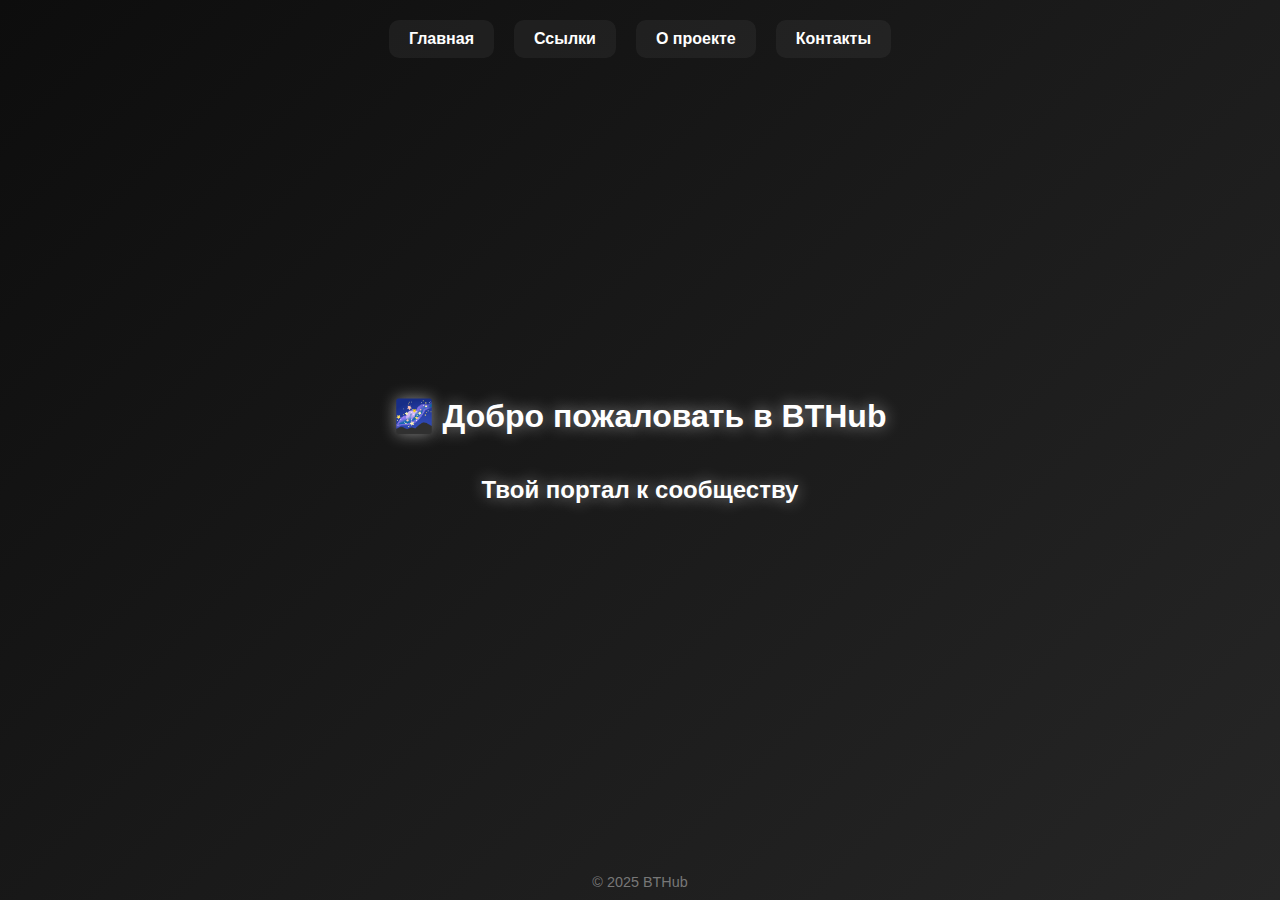
<file: BTHub/index.html>
<!DOCTYPE html>
<html lang="ru">
<head>
  <meta charset="UTF-8">
  <meta name="viewport" content="width=device-width, initial-scale=1.0">
  <title>BTHub - Главная</title>
  <link rel="stylesheet" href="style.css">
</head>
<body>
  <div class="navbar">
    <a href="index.html">Главная</a>
    <a href="links.html">Ссылки</a>
    <a href="about.html">О проекте</a>
    <a href="contacts.html">Контакты</a>
  </div>

  <h1>🌌 Добро пожаловать в BTHub</h1>
  <h2>Твой портал к сообществу</h2>

  <footer>© 2025 BTHub</footer>
</body>
</html>
</file>
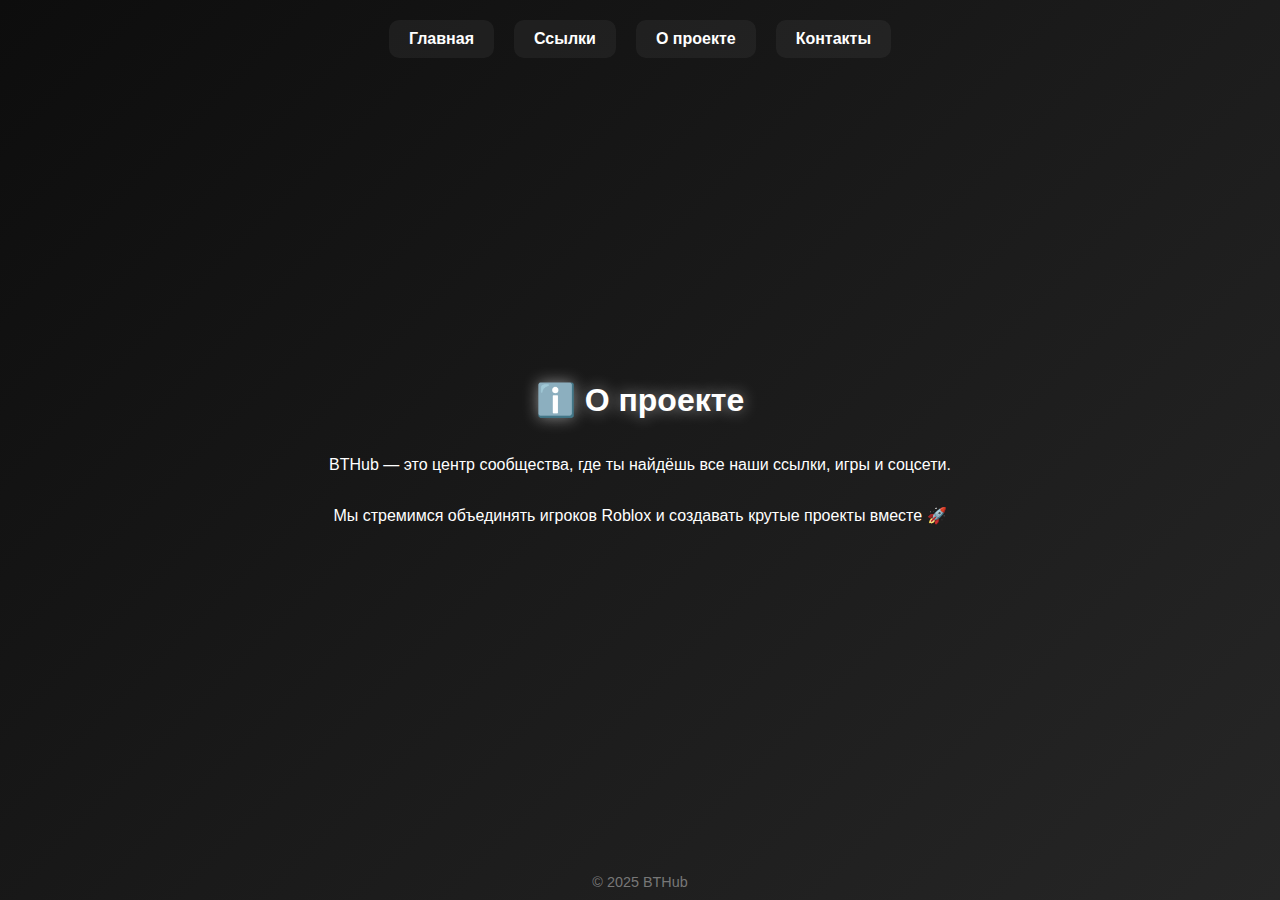
<file: BTHub/about.html>
<!DOCTYPE html>
<html lang="ru">
<head>
  <meta charset="UTF-8">
  <meta name="viewport" content="width=device-width, initial-scale=1.0">
  <title>BTHub - О проекте</title>
  <link rel="stylesheet" href="style.css">
</head>
<body>
  <div class="navbar">
    <a href="index.html">Главная</a>
    <a href="links.html">Ссылки</a>
    <a href="about.html">О проекте</a>
    <a href="contacts.html">Контакты</a>
  </div>

  <h1>ℹ️ О проекте</h1>
  <p>BTHub — это центр сообщества, где ты найдёшь все наши ссылки, игры и соцсети.</p>
  <p>Мы стремимся объединять игроков Roblox и создавать крутые проекты вместе 🚀</p>

  <footer>© 2025 BTHub</footer>
</body>
</html>
</file>
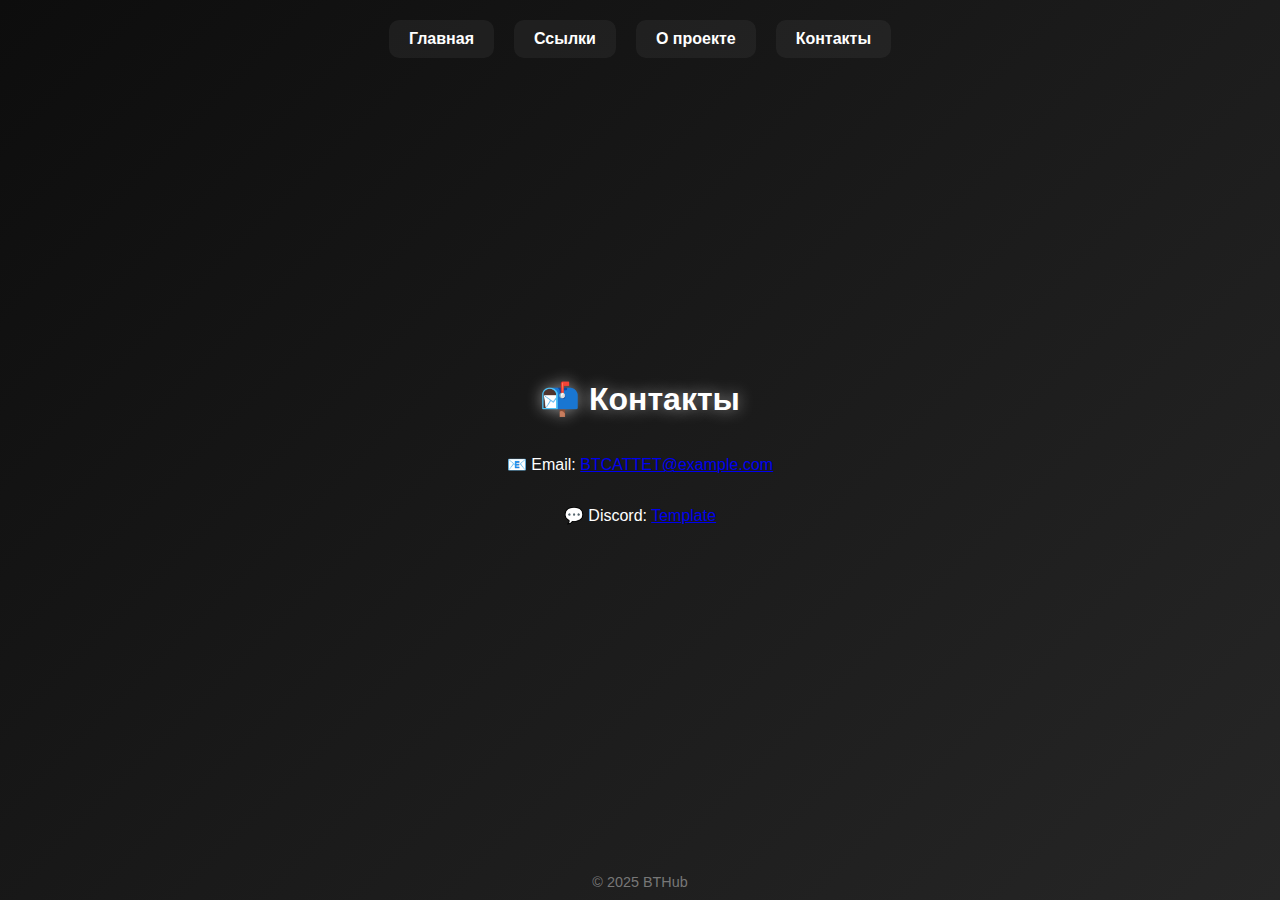
<file: BTHub/contacts.html>
<!DOCTYPE html>
<html lang="ru">
<head>
  <meta charset="UTF-8">
  <meta name="viewport" content="width=device-width, initial-scale=1.0">
  <title>BTHub - Контакты</title>
  <link rel="stylesheet" href="style.css">
</head>
<body>
  <div class="navbar">
    <a href="index.html">Главная</a>
    <a href="links.html">Ссылки</a>
    <a href="about.html">О проекте</a>
    <a href="contacts.html">Контакты</a>
  </div>

  <h1>📬 Контакты</h1>
  <p>📧 Email: <a href="mailto:BTCATTET@example.com">BTCATTET@example.com</a></p>
  <p>💬 Discord: <a href="YOUR_DISCORD_LINK">Template</a></p>

  <footer>© 2025 BTHub</footer>
</body>
</html>
</file>
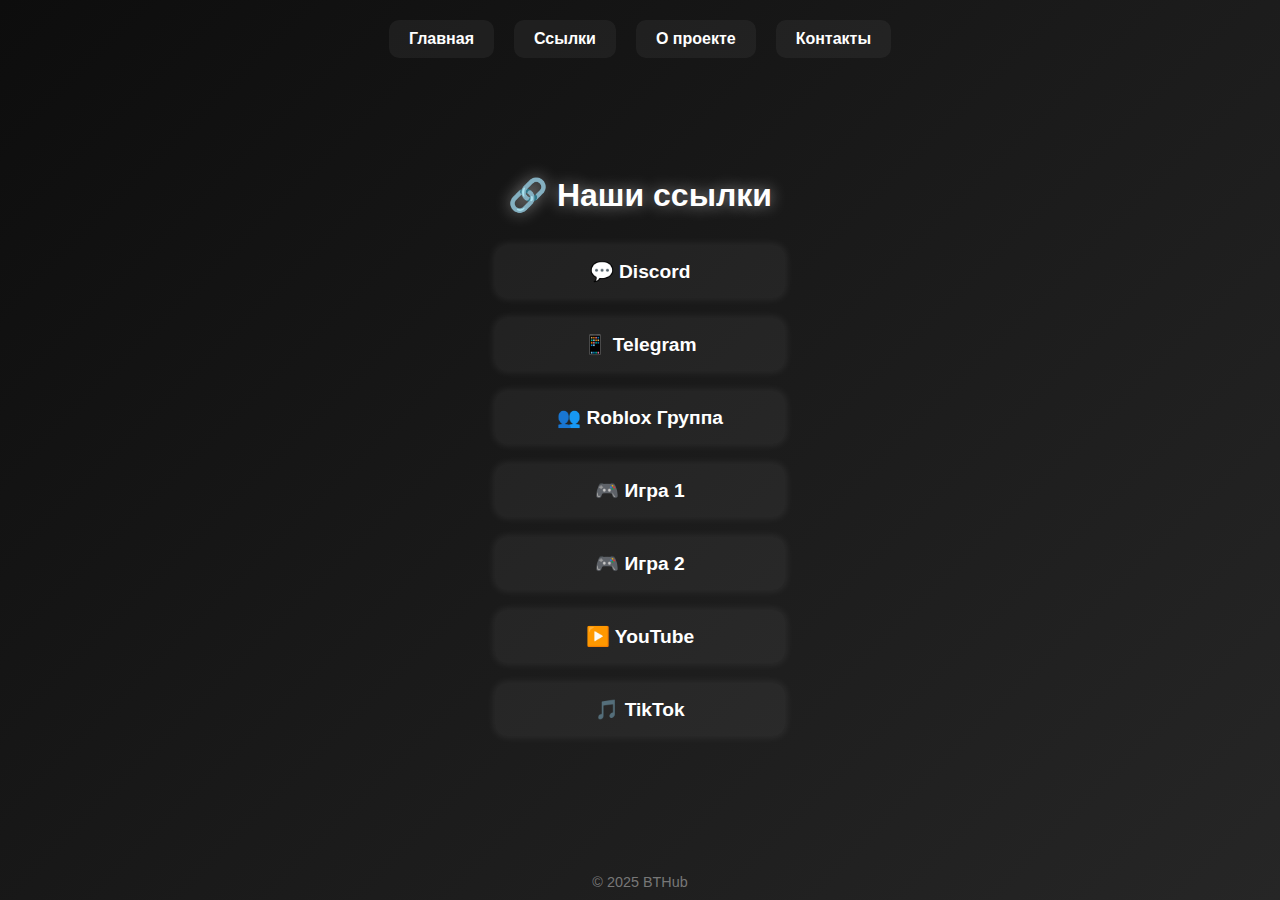
<file: BTHub/links.html>
<!DOCTYPE html>
<html lang="ru">
<head>
  <meta charset="UTF-8">
  <meta name="viewport" content="width=device-width, initial-scale=1.0">
  <title>BTHub - Ссылки</title>
  <link rel="stylesheet" href="style.css">
</head>
<body>
  <div class="navbar">
    <a href="index.html">Главная</a>
    <a href="links.html">Ссылки</a>
    <a href="about.html">О проекте</a>
    <a href="contacts.html">Контакты</a>
  </div>

  <h1>🔗 Наши ссылки</h1>
  <a href="YOUR_DISCORD_LINK" class="btn">💬 Discord</a>
  <a href="YOUR_TELEGRAM_LINK" class="btn">📱 Telegram</a>
  <a href="YOUR_ROBLOX_GROUP_LINK" class="btn">👥 Roblox Группа</a>
  <a href="YOUR_GAME1_LINK" class="btn">🎮 Игра 1</a>
  <a href="YOUR_GAME2_LINK" class="btn">🎮 Игра 2</a>
  <a href="YOUR_YOUTUBE_LINK" class="btn">▶️ YouTube</a>
  <a href="YOUR_TIKTOK_LINK" class="btn">🎵 TikTok</a>

  <footer>© 2025 BTHub</footer>
</body>
</html>
</file>
<file: BTHub/style.css>
body {
  margin: 0;
  font-family: "Segoe UI", sans-serif;
  background: linear-gradient(135deg, #0d0d0d, #1a1a1a, #262626);
  color: white;
  display: flex;
  flex-direction: column;
  align-items: center;
  justify-content: center;
  height: 100vh;
  text-align: center;
}

h1, h2 {
  text-shadow: 0 0 15px rgba(255,255,255,0.5);
}

.navbar {
  position: absolute;
  top: 20px;
  display: flex;
  gap: 20px;
}

.navbar a {
  color: white;
  text-decoration: none;
  font-weight: bold;
  background: rgba(255,255,255,0.05);
  padding: 10px 20px;
  border-radius: 10px;
  transition: 0.3s;
}

.navbar a:hover {
  background: rgba(255,255,255,0.2);
  transform: scale(1.1);
}

.btn {
  display: block;
  width: 260px;
  padding: 15px;
  margin: 10px;
  font-size: 1.2rem;
  font-weight: bold;
  color: white;
  background: rgba(255,255,255,0.05);
  border-radius: 12px;
  text-decoration: none;
  transition: 0.3s;
  box-shadow: 0 0 10px rgba(255,255,255,0.1);
}

.btn:hover {
  background: rgba(255,255,255,0.15);
  transform: scale(1.05);
  box-shadow: 0 0 20px rgba(255,255,255,0.3);
}

footer {
  position: absolute;
  bottom: 10px;
  font-size: 0.9rem;
  color: #777;
}
</file>
